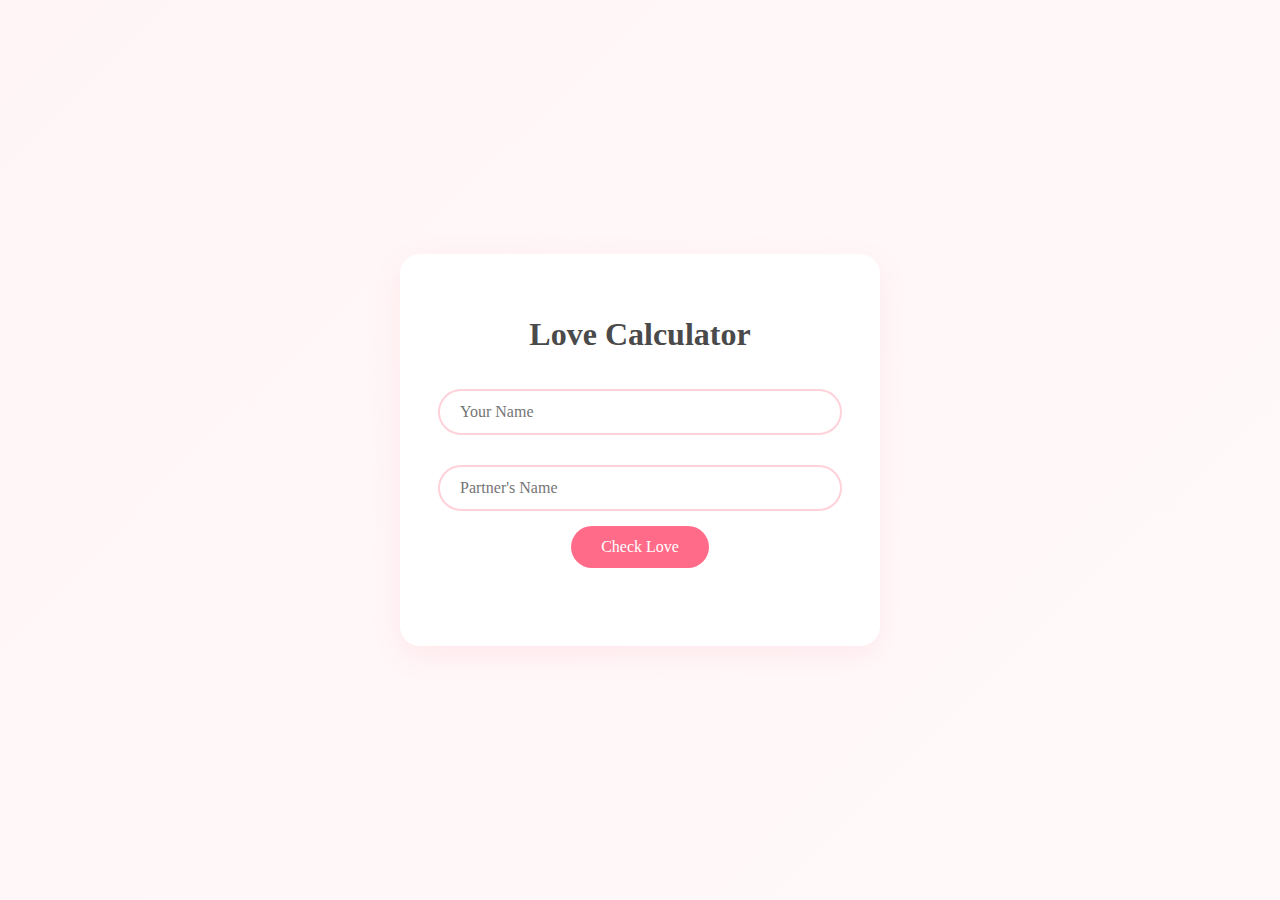
<file: index.html>
<!DOCTYPE html>
<html lang="en">
<head>
  <meta charset="UTF-8">
  <meta name="viewport" content="width=device-width, initial-scale=1.0">
  <title>Love Calculator</title>
  <link rel="stylesheet" href="styles.css">
</head>
<body>
  <div class="container">
    <h1>Love Calculator</h1>
    <input id="yourName" type="text" placeholder="Your Name" required>
    <input id="partnerName" type="text" placeholder="Partner's Name" required>
    <button onclick="submitNames()">Check Love</button>
    <p id="responseMessage"></p>
    <img id="successImage" src="assets/padhai.png" alt="Success" style="display:none;">
  </div>

  <script src="script.js"></script>
</body>
</html>
</file>
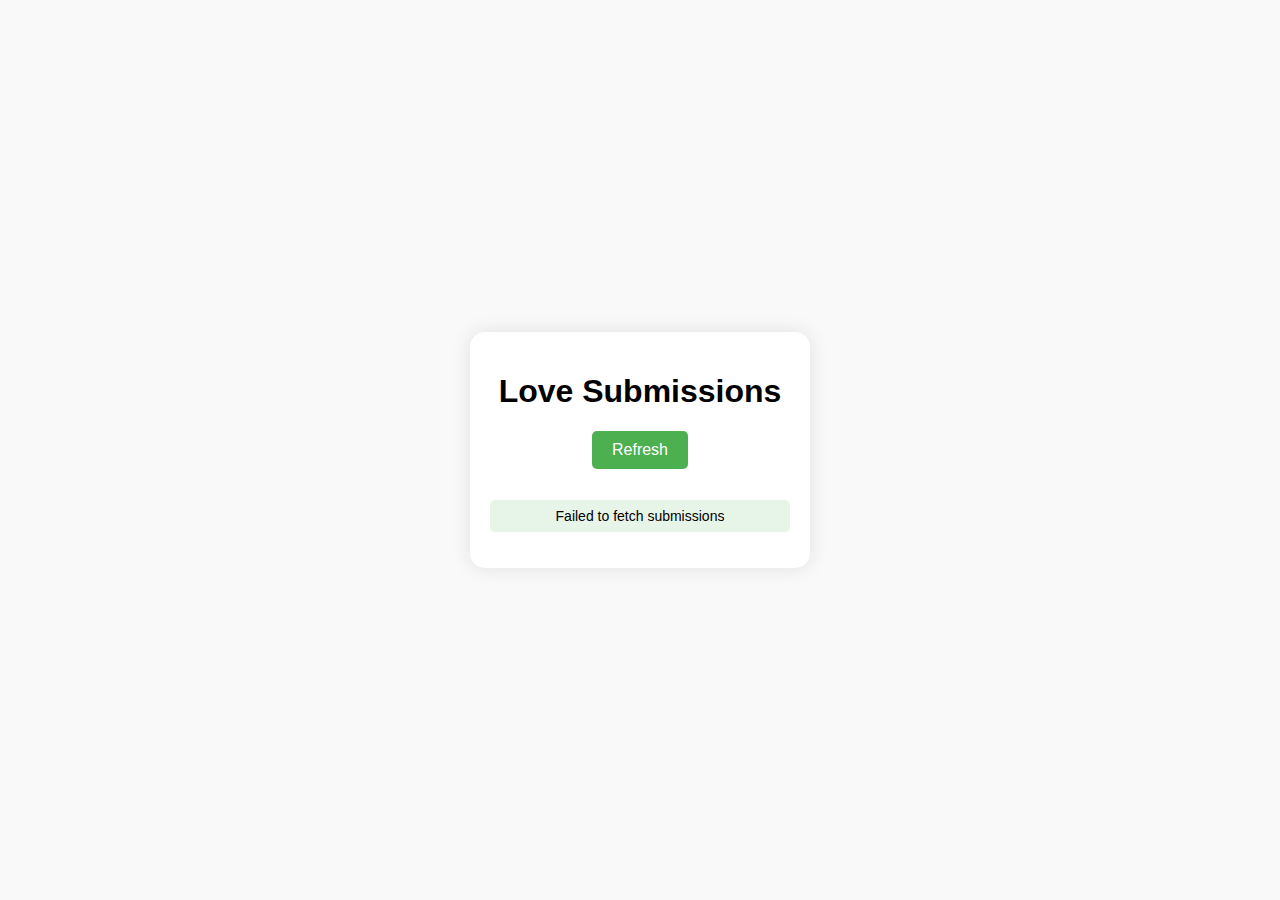
<file: submissions/index.html>
<!DOCTYPE html>
<html lang="en">
<head>
  <meta charset="UTF-8">
  <meta name="viewport" content="width=device-width, initial-scale=1.0">
  <title>Love Submissions</title>
  <link rel="stylesheet" href="styles.css">
</head>
<body>
  <div class="container">
    <h1>Love Submissions</h1>
    <button onclick="fetchSubmissions()">Refresh</button>
    <ul id="submissionsList"></ul>
  </div>
  <script src="script.js"></script>
</body>
</html>
</file>
<file: styles.css>
/* Romantic color palette and base styles */
:root {
  --primary-color: #ff6b88;
  --secondary-color: #ff8fa3;
  --accent-color: #ffd1d9;
  --text-color: #4a4a4a;
  --background-color: #fff5f6;
}

body {
  font-family: 'Playfair Display', serif;
  background: linear-gradient(135deg, var(--background-color), #fff9fa);
  min-height: 100vh;
  display: flex;
  justify-content: center;
  align-items: center;
  margin: 0;
  color: var(--text-color);
}

.container {
  background: rgba(255, 255, 255, 0.95);
  padding: 2.5rem;
  border-radius: 20px;
  box-shadow: 0 10px 30px rgba(255, 107, 136, 0.1);
  text-align: center;
  max-width: 400px;
  width: 90%;
  position: relative;
  overflow: hidden;
  animation: fadeIn 0.8s ease-out;
  display: flex;
  flex-direction: column;
  align-items: center;
}

/* Floating hearts background */
.container::before {
  content: '♥';
  position: absolute;
  top: -20px;
  left: -20px;
  font-size: 40px;
  color: var(--accent-color);
  opacity: 0.3;
  animation: float 6s ease-in-out infinite;
}

.container::after {
  content: '♥';
  position: absolute;
  bottom: -20px;
  right: -20px;
  font-size: 40px;
  color: var(--accent-color);
  opacity: 0.3;
  animation: float 6s ease-in-out infinite reverse;
}

/* Input styling */
input {
  width: calc(100% - 40px);
  padding: 12px 20px;
  margin: 15px 0;
  font-size: 16px;
  border: 2px solid var(--accent-color);
  border-radius: 25px;
  background: white;
  transition: all 0.3s ease;
  font-family: 'Playfair Display', serif;
}

input:focus {
  outline: none;
  border-color: var(--primary-color);
  box-shadow: 0 0 15px rgba(255, 107, 136, 0.2);
  transform: translateY(-2px);
}

/* Button styling */
button {
  padding: 12px 30px;
  font-size: 16px;
  cursor: pointer;
  background: var(--primary-color);
  color: white;
  border: none;
  border-radius: 25px;
  transition: all 0.3s cubic-bezier(0.4, 0, 0.2, 1);
  position: relative;
  overflow: hidden;
  font-family: 'Playfair Display', serif;
}

button:hover {
  background: var(--secondary-color);
  transform: translateY(-3px);
  box-shadow: 0 5px 15px rgba(255, 107, 136, 0.3);
}

button:active {
  transform: translateY(-1px);
}

/* Response message styling */
#responseMessage {
  font-size: 18px;
  color: var(--primary-color);
  margin-top: 20px;
  opacity: 0;
  transform: translateY(20px);
  animation: slideUp 0.5s ease forwards;
  width: 100%;
  text-align: center;
}

/* Image container and styling */
.image-container {
  width: 100%;
  display: flex;
  justify-content: center;
  align-items: center;
  margin: 25px 0;
  padding: 0 20px;
  box-sizing: border-box;
}

#successImage {
  max-width: 200px;
  width: 100%;
  height: auto;
  border-radius: 15px;
  box-shadow: 0 5px 20px rgba(0, 0, 0, 0.1);
  transform: scale(0);
  animation: scaleIn 0.6s ease forwards;
  display: block;
  margin: 0 auto;
}

/* Animations */
@keyframes fadeIn {
  from {
    opacity: 0;
    transform: translateY(20px);
  }
  to {
    opacity: 1;
    transform: translateY(0);
  }
}

@keyframes float {
  0%, 100% {
    transform: translateY(0) rotate(0deg);
  }
  50% {
    transform: translateY(-20px) rotate(10deg);
  }
}

@keyframes slideUp {
  to {
    opacity: 1;
    transform: translateY(0);
  }
}

@keyframes scaleIn {
  to {
    transform: scale(1);
  }
}

/* Hover effects */
.container:hover {
  transform: translateY(-5px);
  box-shadow: 0 15px 35px rgba(255, 107, 136, 0.15);
  transition: all 0.3s ease;
}

/* Responsive design */
@media (max-width: 480px) {
  .container {
    padding: 1.5rem;
    width: 85%;
  }

  input {
    font-size: 14px;
  }

  button {
    font-size: 14px;
    padding: 10px 25px;
  }

  #successImage {
    max-width: 150px;
  }
}
</file>
<file: submissions/styles.css>
body {
  font-family: Arial, sans-serif;
  background-color: #f9f9f9;
  display: flex;
  justify-content: center;
  align-items: center;
  height: 100vh;
  flex-direction: column;
  margin: 0;
}

.container {
  background: white;
  padding: 20px;
  border-radius: 15px;
  box-shadow: 0px 0px 20px rgba(0,0,0,0.1);
  text-align: center;
  width: 300px;
}

button {
  padding: 10px 20px;
  font-size: 16px;
  cursor: pointer;
  background-color: #4CAF50;
  color: white;
  border: none;
  border-radius: 5px;
  transition: background-color 0.3s;
  margin-bottom: 15px;
}

button:hover {
  background-color: #45a049;
}

ul {
  list-style-type: none;
  padding: 0;
}

li {
  padding: 8px;
  margin-bottom: 5px;
  background-color: #e7f5e9;
  border-radius: 5px;
  font-size: 14px;
}
</file>
